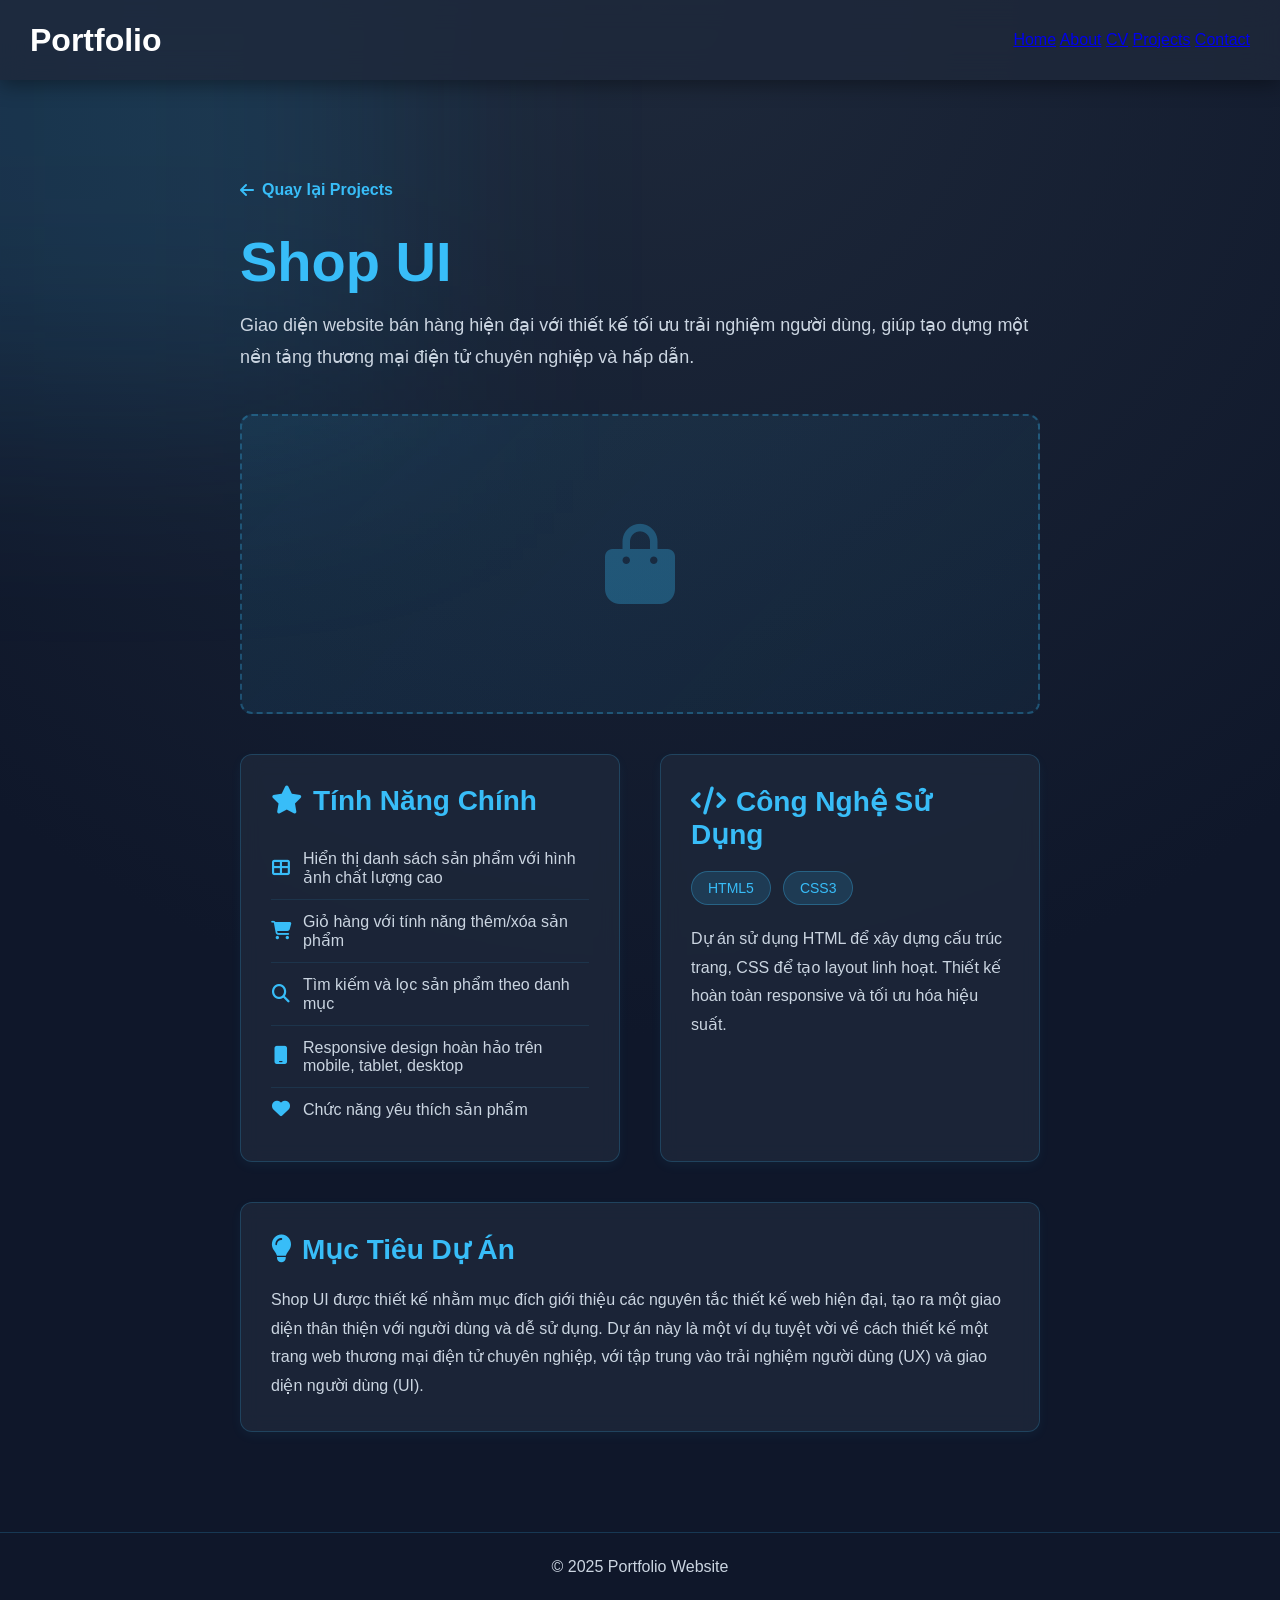
<file: shopui.html>
<!DOCTYPE html>
<html lang="vi">
<head>
    <meta charset="UTF-8">
    <meta name="viewport" content="width=device-width, initial-scale=1.0">
    <title>Shop UI - Portfolio</title>
    <link rel="stylesheet" href="style.css">
    <link rel="stylesheet" href="shopui.css">
    <link rel="stylesheet" href="https://cdnjs.cloudflare.com/ajax/libs/font-awesome/6.5.1/css/all.min.css">
</head>
<body>
    <header>
        <h1 class="logo">Portfolio</h1>
        <nav>
            <a href="index.html#home">Home</a>
            <a href="index.html#about">About</a>
            <a href="index.html#cv">CV</a>
            <a href="index.html#projects">Projects</a>
            <a href="index.html#contact">Contact</a>
        </nav>
    </header>

    <div class="project-detail">
        <a href="index.html#projects" class="back-btn">
            <i class="fa-solid fa-arrow-left"></i>
            Quay lại Projects
        </a>

        <div class="project-header">
            <h1>Shop UI</h1>
            <p>Giao diện website bán hàng hiện đại với thiết kế tối ưu trải nghiệm người dùng,
                giúp tạo dựng một nền tảng thương mại điện tử chuyên nghiệp và hấp dẫn.</p>
        </div>

        <div class="project-image">
            <i class="fa-solid fa-shopping-bag"></i>
        </div>

        <div class="project-grid">
            <div class="project-section">
                <h2><i class="fa-solid fa-star"></i>Tính Năng Chính</h2>
                <ul class="features-list">
                    <li>
                        <i class="fa-solid fa-th-large"></i>
                        <span>Hiển thị danh sách sản phẩm với hình ảnh chất lượng cao</span>
                    </li>
                    <li>
                        <i class="fa-solid fa-shopping-cart"></i>
                        <span>Giỏ hàng với tính năng thêm/xóa sản phẩm</span>
                    </li>
                    <li>
                        <i class="fa-solid fa-search"></i>
                        <span>Tìm kiếm và lọc sản phẩm theo danh mục</span>
                    </li>
                    <li>
                        <i class="fa-solid fa-mobile"></i>
                        <span>Responsive design hoàn hảo trên mobile, tablet, desktop</span>
                    </li>
                    <li>
                        <i class="fa-solid fa-heart"></i>
                        <span>Chức năng yêu thích sản phẩm</span>
                    </li>
                </ul>
            </div>

            <div class="project-section">
                <h2><i class="fa-solid fa-code"></i>Công Nghệ Sử Dụng</h2>
                <div class="tech-stack">
                    <span class="tech-tag">HTML5</span>
                    <span class="tech-tag">CSS3</span>
                </div>
                <p style="margin-top: 20px;">
                    Dự án sử dụng HTML để xây dựng cấu trúc trang, CSS để tạo layout linh hoạt. Thiết kế hoàn toàn responsive và tối ưu hóa hiệu suất.
                </p>
            </div>
        </div>

        <div class="project-section" style="margin-top: 40px;">
            <h2><i class="fa-solid fa-lightbulb"></i>Mục Tiêu Dự Án</h2>
            <p>
                Shop UI được thiết kế nhằm mục đích giới thiệu các nguyên tắc thiết kế web hiện đại,
                tạo ra một giao diện thân thiện với người dùng và dễ sử dụng.
                Dự án này là một ví dụ tuyệt vời về cách thiết kế một trang web thương mại điện tử chuyên nghiệp,
                với tập trung vào trải nghiệm người dùng (UX) và giao diện người dùng (UI).
            </p>
        </div>
    </div>

    <footer>
        <p>© 2025 Portfolio Website</p>
    </footer>

    <script src="script.js"></script>
</body>
</html>
</file>
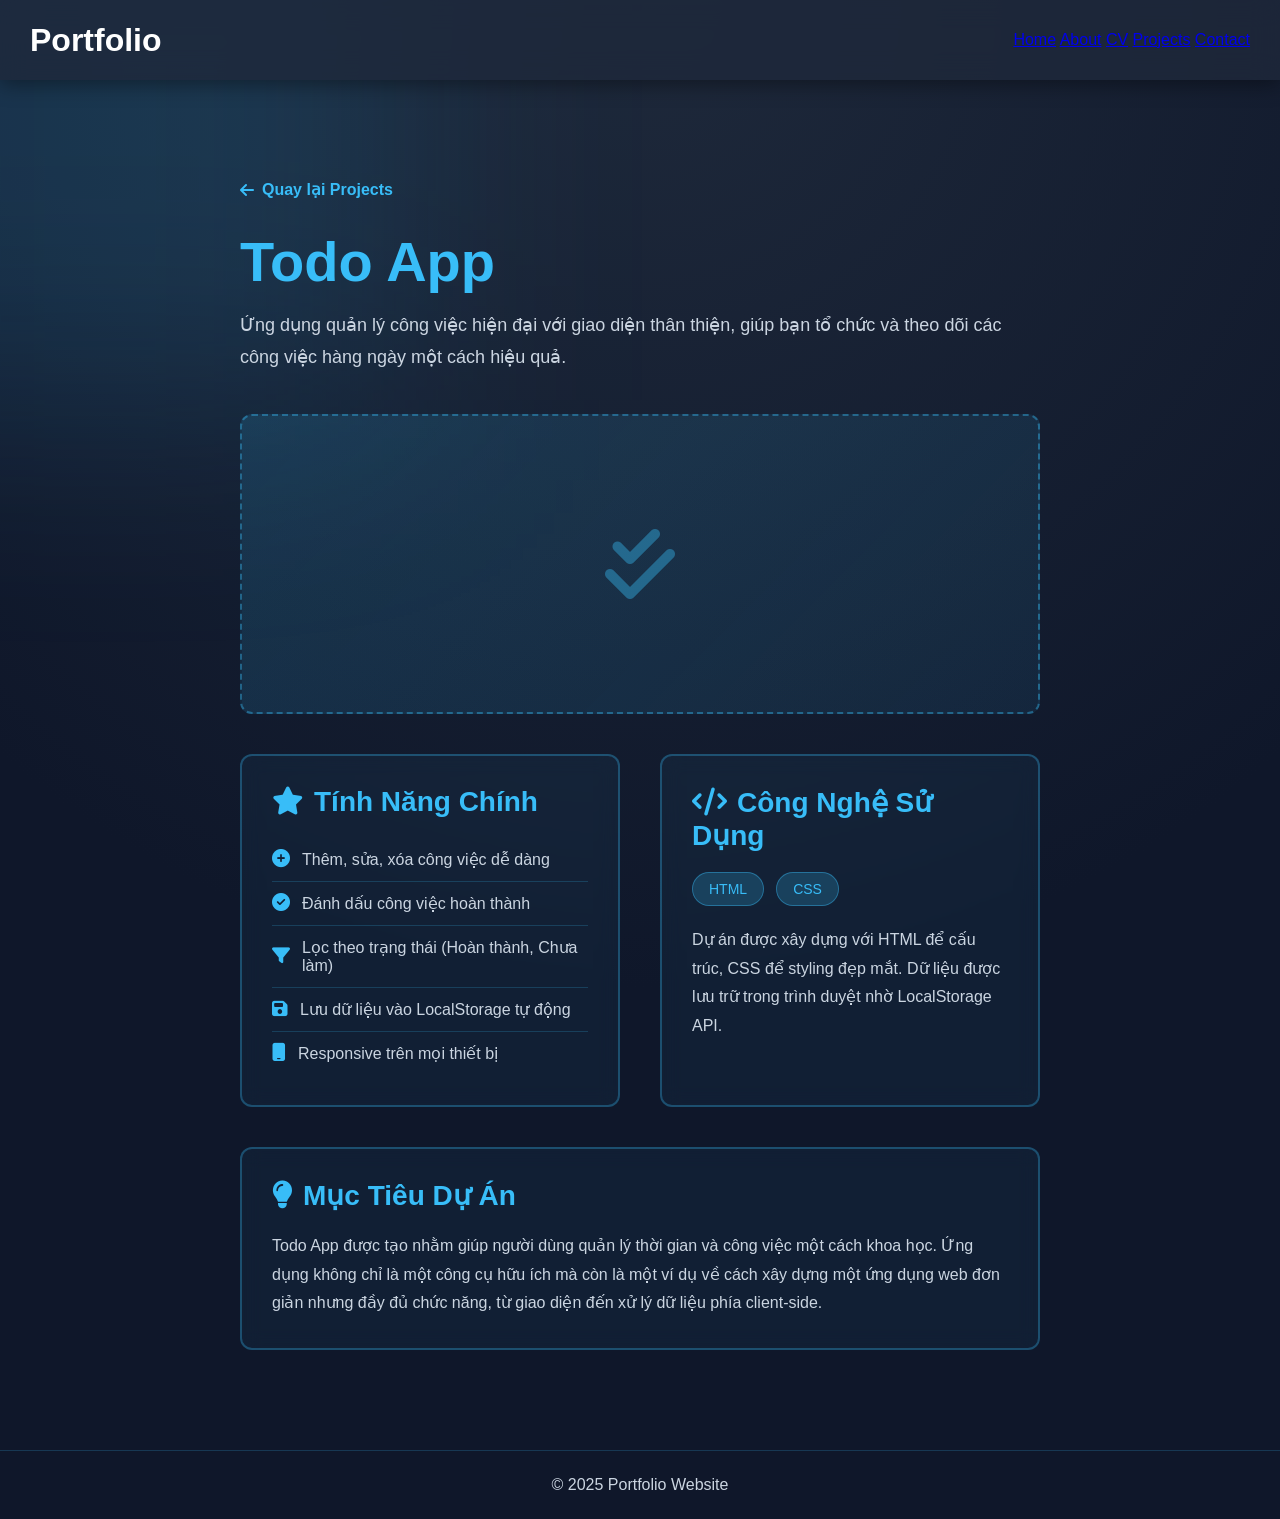
<file: todoapp.html>
<!DOCTYPE html>
<html lang="vi">
<head>
    <meta charset="UTF-8">
    <meta name="viewport" content="width=device-width, initial-scale=1.0">
    <title>Todo App - Portfolio</title>
    <link rel="stylesheet" href="style.css">
    <link rel="stylesheet" href="todoapp.css">
    <link rel="stylesheet" href="https://cdnjs.cloudflare.com/ajax/libs/font-awesome/6.5.1/css/all.min.css">
</head>
<body>
    <header>
        <h1 class="logo">Portfolio</h1>
        <nav>
            <a href="index.html#home">Home</a>
            <a href="index.html#about">About</a>
            <a href="index.html#cv">CV</a>
            <a href="index.html#projects">Projects</a>
            <a href="index.html#contact">Contact</a>
        </nav>
    </header>

    <div class="project-detail">
        <a href="index.html#projects" class="back-btn">
            <i class="fa-solid fa-arrow-left"></i>
            Quay lại Projects
        </a>

        <div class="project-header">
            <h1>Todo App</h1>
            <p>Ứng dụng quản lý công việc hiện đại với giao diện thân thiện,
                giúp bạn tổ chức và theo dõi các công việc hàng ngày một cách hiệu quả.</p>
        </div>

        <div class="project-image">
            <i class="fa-solid fa-check-double"></i>
        </div>

        <div class="project-grid">
            <div class="project-section">
                <h2><i class="fa-solid fa-star"></i>Tính Năng Chính</h2>
                <ul class="features-list">
                    <li>
                        <i class="fa-solid fa-plus-circle"></i>
                        <span>Thêm, sửa, xóa công việc dễ dàng</span>
                    </li>
                    <li>
                        <i class="fa-solid fa-check-circle"></i>
                        <span>Đánh dấu công việc hoàn thành</span>
                    </li>
                    <li>
                        <i class="fa-solid fa-filter"></i>
                        <span>Lọc theo trạng thái (Hoàn thành, Chưa làm)</span>
                    </li>
                    <li>
                        <i class="fa-solid fa-floppy-disk"></i>
                        <span>Lưu dữ liệu vào LocalStorage tự động</span>
                    </li>
                    <li>
                        <i class="fa-solid fa-mobile"></i>
                        <span>Responsive trên mọi thiết bị</span>
                    </li>
                </ul>
            </div>

            <div class="project-section">
                <h2><i class="fa-solid fa-code"></i>Công Nghệ Sử Dụng</h2>
                <div class="tech-stack">
                    <span class="tech-tag">HTML</span>
                    <span class="tech-tag">CSS</span>
                </div>
                <p style="margin-top: 20px;">
                    Dự án được xây dựng với HTML để cấu trúc, CSS để styling đẹp mắt. Dữ liệu được lưu trữ trong trình duyệt nhờ LocalStorage API.
                </p>
            </div>
        </div>

        <div class="project-section" style="margin-top: 40px;">
            <h2><i class="fa-solid fa-lightbulb"></i>Mục Tiêu Dự Án</h2>
            <p>
                Todo App được tạo nhằm giúp người dùng quản lý thời gian và công việc một cách khoa học.
                Ứng dụng không chỉ là một công cụ hữu ích 
                mà còn là một ví dụ về cách xây dựng một ứng dụng web đơn giản nhưng đầy đủ chức năng,
                từ giao diện đến xử lý dữ liệu phía client-side.
            </p>
        </div>
    </div>

    <footer>
        <p>© 2025 Portfolio Website</p>
    </footer>

    <script src="script.js"></script>
</body>
</html>
</file>
<file: style.css>
* {
    margin: 0;
    padding: 0;
    box-sizing: border-box;
    font-family: 'Segoe UI', Tahoma, Geneva, Verdana, sans-serif;
}

html {
    scroll-behavior: smooth;
}

:root {
    --header-height: 80px;
    --primary-color: #38bdf8;
    --bg-dark: #0f172a;
    --bg-light: #1e293b;
    --text-secondary: #cbd5e1;
}

body {
    background: radial-gradient(circle at top, #1e293b, #0f172a 60%);
    color: white;
    padding-top: var(--header-height);
    min-height: 100vh;
    overflow-x: hidden;
}

/* glow background */
body::before {
    content: "";
    position: fixed;
    top: -200px;
    left: -200px;
    width: 600px;
    height: 600px;
    background: rgba(56, 189, 248, 0.15);
    filter: blur(120px);
    z-index: -1;
}

.container {
    width: 80%;
    margin: 0 auto;
    padding: 0 20px;
}

/* HEADER */
header {
    position: fixed;
    top: 0;
    left: 0;
    right: 0;
    height: var(--header-height);
    background: rgba(30, 41, 59, 0.8);
    backdrop-filter: blur(14px);
    box-shadow: 0 4px 20px rgba(0, 0, 0, 0.4);
    display: flex;
    align-items: center;
    justify-content: space-between;
    padding: 0 30px;
    z-index: 1000;
}

/* SECTION */
section {
    width: 80%;
    margin: 0 auto;
    padding: 100px 0;
}

section h2 {
    text-align: center;
    font-size: 32px;
    margin-bottom: 40px;
    color: var(--primary-color);
    letter-spacing: 1px;
}

/* HOME */
.home {
    text-align: center;
    min-height: 80vh;
    display: flex;
    flex-direction: column;
    justify-content: center;
    align-items: center;
}

.home h2 {
    font-size: 14px;
    color: var(--text-secondary);
    letter-spacing: 3px;
}

.home h1 {
    font-size: 52px;
    margin: 15px 0;
    color: var(--primary-color);
}

.home p {
    color: var(--text-secondary);
    font-size: 18px;
    max-width: 600px;
}

.home button {
    margin-top: 25px;
    padding: 12px 28px;
    background: var(--primary-color);
    border: none;
    border-radius: 10px;
    font-weight: 600;
    cursor: pointer;
    transition: 0.3s;
}

.home button:hover {
    background: white;
    transform: translateY(-3px);
}

/* CV */
.cv-container {
    display: flex;
    justify-content: center;
}

.cv-card {
    display: grid;
    grid-template-columns: 220px 1fr;
    align-items: center;
    gap: 40px;
    padding: 30px;
    border-radius: 18px;

    background: linear-gradient(
        145deg,
        rgba(255, 255, 255, 0.05),
        rgba(255, 255, 255, 0.02)
    );

    border: 1px solid rgba(56, 189, 248, 0.25);
    backdrop-filter: blur(12px);

    max-width: 900px;
    width: 100%;

    box-shadow: 0 15px 35px rgba(0, 0, 0, 0.35);
    transition: 0.35s ease;
}

.cv-card:hover {
    transform: translateY(-8px);
    box-shadow: 0 25px 50px rgba(0, 0, 0, 0.45);
}

.cv-image img {
    width: 200px;
    height: 200px;
    border-radius: 50%;
    object-fit: cover;
    border: 3px solid rgba(56,189,248,0.5);
}

/* CV INFO */
.cv-info {
    display: flex;
    flex-direction: column;
    gap: 10px;
}

.cv-info h3 {
    color: var(--primary-color);
}

.cv-info p,
.cv-info ul {
    color: var(--text-secondary);
}

/* PROJECT GRID */
.project-container {
    display: grid;
    grid-template-columns: repeat(auto-fit, minmax(260px, 1fr));
    gap: 25px;
}

/* ⭐ CARD UPGRADED */
.card {
    position: relative;
    overflow: hidden;

    background: linear-gradient(
        145deg,
        rgba(255, 255, 255, 0.06),
        rgba(255, 255, 255, 0.02)
    );

    backdrop-filter: blur(12px);

    padding: 24px;
    border-radius: 16px;

    border: 1px solid rgba(56, 189, 248, 0.15);

    box-shadow:
        0 10px 25px rgba(0, 0, 0, 0.25),
        inset 0 1px 0 rgba(255, 255, 255, 0.05);

    transition: all 0.35s ease;

    display: flex;
    flex-direction: column;
    align-items: center;
    justify-content: center;
    gap: 10px;
}

/* top glow line */
.card::before {
    content: "";
    position: absolute;
    top: 0;
    left: 0;
    height: 3px;
    width: 100%;
    background: linear-gradient(
        90deg,
        transparent,
        var(--primary-color),
        transparent
    );
    opacity: 0.7;
}

.card:hover {
    transform: translateY(-12px) scale(1.03);

    border-color: var(--primary-color);

    box-shadow:
        0 25px 45px rgba(0, 0, 0, 0.4),
        0 0 25px rgba(56, 189, 248, 0.25);
}

.card h3 {
    color: var(--primary-color);
    font-size: 20px;
}

.card p {
    color: var(--text-secondary);
    font-size: 14px;
    line-height: 1.6;
}

/* BUTTON */
.btn-view {
    margin-top: 10px;
    padding: 8px 14px;
    background: var(--primary-color);
    color: black;
    border-radius: 8px;
    font-weight: 600;
    transition: 0.3s;
}

.btn-view:hover {
    background: white;
}

/* SOCIAL */
.social {
    display: flex;
    justify-content: center;
    gap: 20px;
    margin-top: 25px;
}

.social a {
    width: 45px;
    height: 45px;
    display: flex;
    align-items: center;
    justify-content: center;
    border-radius: 50%;
    background: rgba(56, 189, 248, 0.1);
    border: 1px solid rgba(56, 189, 248, 0.3);
    color: white;
    transition: 0.3s;
}

.social a:hover {
    transform: scale(1.15);
    color: var(--primary-color);
}

/* FOOTER */
footer {
    text-align: center;
    padding: 25px;
    color: var(--text-secondary);
    border-top: 1px solid rgba(56, 189, 248, 0.2);
}
</file>
<file: shopui.css>
.project-detail {
    max-width: 900px;
    margin: 0 auto;
    padding: 80px 20px;
}

.back-btn {
    display: inline-flex;
    align-items: center;
    gap: 8px;
    color: var(--primary-color);
    text-decoration: none;
    margin-bottom: 30px;
    font-weight: 600;
    transition: all 0.3s ease;
}

.back-btn:hover {
    transform: translateX(-5px);
}

.project-header {
    margin-bottom: 40px;
}

.project-header h1 {
    font-size: 48px;
    color: var(--primary-color);
    margin-bottom: 15px;
}

.project-header p {
    color: var(--text-secondary);
    font-size: 18px;
    line-height: 1.8;
}

.project-grid {
    display: grid;
    grid-template-columns: 1fr;
    gap: 40px;
    margin: 40px 0;
}

.project-section {
    background: rgba(30, 41, 59, 0.8);
    padding: 30px;
    border-radius: 12px;
    border: 1px solid rgba(56, 189, 248, 0.2);
    backdrop-filter: blur(10px);
    box-shadow: 0 4px 12px rgba(56, 189, 248, 0.05);
}

.project-section:hover {
    border-color: rgba(56, 189, 248, 0.4);
    box-shadow: 0 8px 20px rgba(56, 189, 248, 0.1);
}

.project-section h2 {
    font-size: 28px;
    color: var(--primary-color);
    margin-bottom: 20px;
}

.project-section h2 i {
    margin-right: 10px;
}

.features-list {
    list-style: none;
}

.features-list li {
    padding: 12px 0;
    color: var(--text-secondary);
    border-bottom: 1px solid rgba(56, 189, 248, 0.1);
    display: flex;
    align-items: center;
    gap: 12px;
    transition: all 0.3s ease;
}

.features-list li:hover {
    color: var(--primary-color);
    padding-left: 8px;
}

.features-list li:last-child {
    border-bottom: none;
}

.features-list i {
    color: var(--primary-color);
    font-size: 18px;
    min-width: 20px;
    text-align: center;
}

.tech-stack {
    display: flex;
    flex-wrap: wrap;
    gap: 12px;
    margin-top: 20px;
}

.tech-tag {
    background: rgba(56, 189, 248, 0.15);
    color: var(--primary-color);
    padding: 8px 16px;
    border-radius: 20px;
    font-size: 14px;
    border: 1px solid rgba(56, 189, 248, 0.3);
    transition: all 0.3s ease;
    cursor: default;
}

.tech-tag:hover {
    background: rgba(56, 189, 248, 0.25);
    border-color: var(--primary-color);
    transform: scale(1.05);
}

.project-image {
    width: 100%;
    height: 300px;
    background: linear-gradient(135deg, rgba(56, 189, 248, 0.1) 0%, rgba(56, 189, 248, 0.05) 100%);
    border-radius: 12px;
    border: 2px dashed rgba(56, 189, 248, 0.3);
    display: flex;
    align-items: center;
    justify-content: center;
    margin-bottom: 30px;
    transition: all 0.3s ease;
}

.project-image:hover {
    border-color: rgba(56, 189, 248, 0.5);
    background: linear-gradient(135deg, rgba(56, 189, 248, 0.15) 0%, rgba(56, 189, 248, 0.1) 100%);
}

.project-image i {
    font-size: 80px;
    color: rgba(56, 189, 248, 0.3);
    transition: all 0.3s ease;
}

.project-image:hover i {
    color: rgba(56, 189, 248, 0.5);
    transform: scale(1.1);
}

.project-section p {
    color: var(--text-secondary);
    line-height: 1.8;
}

@media (min-width: 768px) {
    .project-detail {
        padding: 100px 50px;
    }

    .project-header h1 {
        font-size: 56px;
    }

    .project-grid {
        grid-template-columns: 1fr 1fr;
    }
}

@media (min-width: 1024px) {
    .project-section {
        transition: all 0.3s ease;
    }

    .project-section:hover {
        transform: translateY(-5px);
    }
}
</file>
<file: todoapp.css>
.project-detail {
    max-width: 900px;
    margin: 0 auto;
    padding: 80px 20px;
}

.back-btn {
    display: inline-flex;
    align-items: center;
    gap: 8px;
    color: var(--primary-color);
    text-decoration: none;
    margin-bottom: 30px;
    font-weight: 600;
    transition: all 0.3s ease;
}

.back-btn:hover {
    transform: translateX(-5px);
}

.project-header {
    margin-bottom: 40px;
}

.project-header h1 {
    font-size: 48px;
    color: var(--primary-color);
    margin-bottom: 15px;
}

.project-header p {
    color: var(--text-secondary);
    font-size: 18px;
    line-height: 1.8;
}

.project-grid {
    display: grid;
    grid-template-columns: 1fr;
    gap: 40px;
    margin: 40px 0;
}

.project-section {
    background: rgba(56, 189, 248, 0.05);
    padding: 30px;
    border-radius: 12px;
    border: 2px solid rgba(56, 189, 248, 0.3);
    backdrop-filter: blur(10px);
}

.project-section h2 {
    font-size: 28px;
    color: var(--primary-color);
    margin-bottom: 20px;
}

.project-section h2 i {
    margin-right: 10px;
}

.features-list {
    list-style: none;
}

.features-list li {
    padding: 12px 0;
    color: var(--text-secondary);
    border-bottom: 1px solid rgba(56, 189, 248, 0.2);
    display: flex;
    align-items: center;
    gap: 12px;
    transition: all 0.3s ease;
}

.features-list li:hover {
    color: var(--primary-color);
    padding-left: 8px;
}

.features-list li:last-child {
    border-bottom: none;
}

.features-list i {
    color: var(--primary-color);
    font-size: 18px;
}

.tech-stack {
    display: flex;
    flex-wrap: wrap;
    gap: 12px;
    margin-top: 20px;
}

.tech-tag {
    background: rgba(56, 189, 248, 0.2);
    color: var(--primary-color);
    padding: 8px 16px;
    border-radius: 20px;
    font-size: 14px;
    border: 1px solid rgba(56, 189, 248, 0.4);
    transition: all 0.3s ease;
}

.tech-tag:hover {
    background: rgba(56, 189, 248, 0.3);
    transform: translateY(-2px);
}

.project-image {
    width: 100%;
    height: 300px;
    background: linear-gradient(135deg, rgba(56, 189, 248, 0.15) 0%, rgba(56, 189, 248, 0.08) 100%);
    border-radius: 12px;
    border: 2px dashed rgba(56, 189, 248, 0.4);
    display: flex;
    align-items: center;
    justify-content: center;
    margin-bottom: 30px;
}

.project-image i {
    font-size: 80px;
    color: rgba(56, 189, 248, 0.4);
}

.project-section p {
    color: var(--text-secondary);
    line-height: 1.8;
}

@media (min-width: 768px) {
    .project-detail {
        padding: 100px 50px;
    }

    .project-header h1 {
        font-size: 56px;
    }

    .project-grid {
        grid-template-columns: 1fr 1fr;
    }
}
</file>
